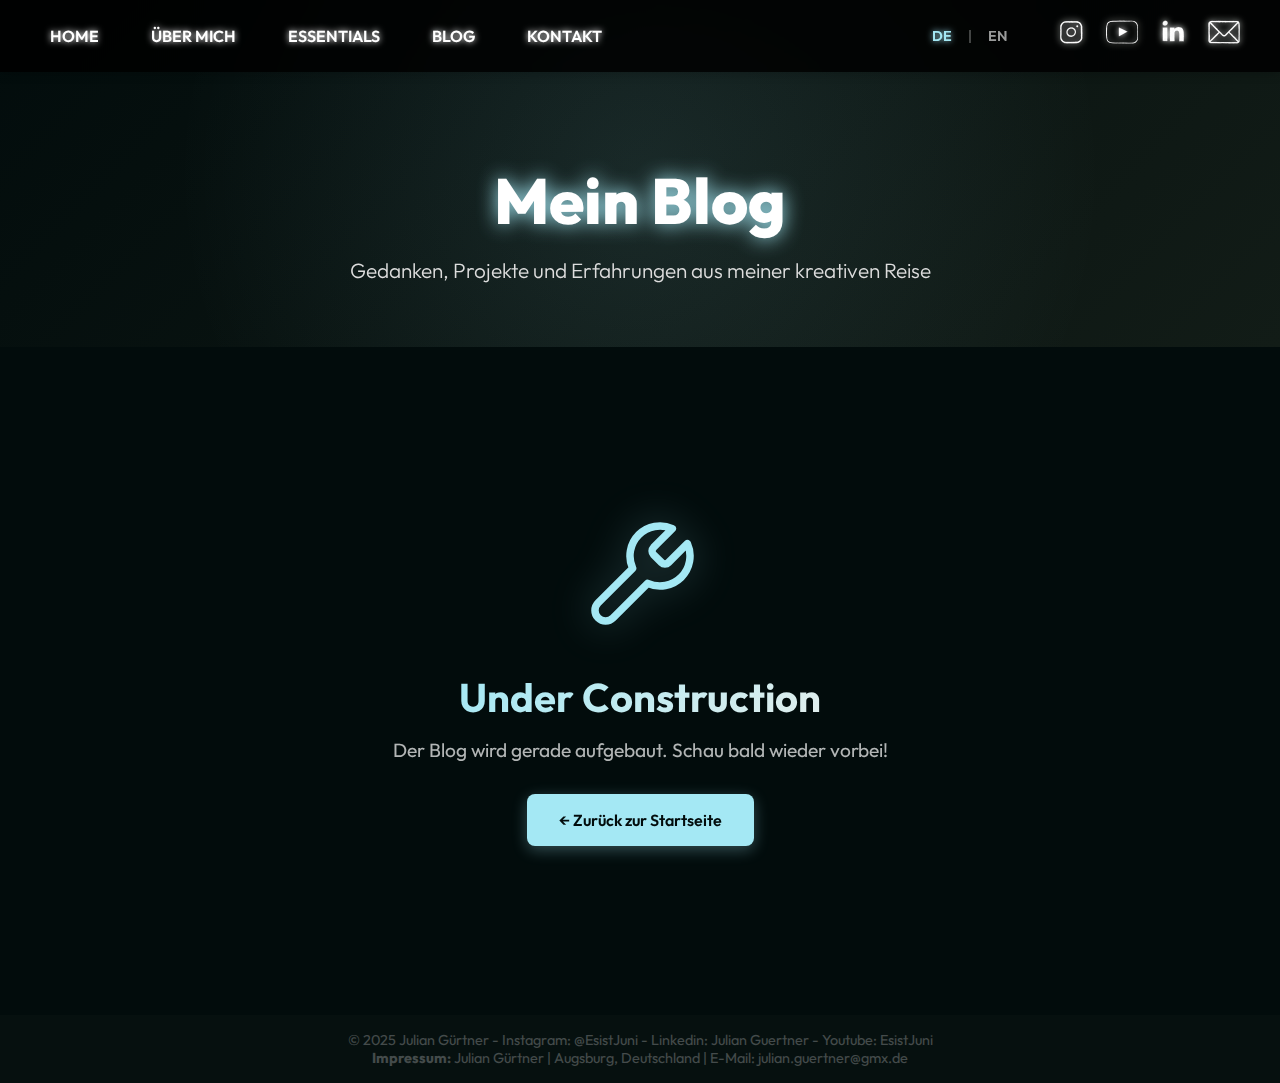
<file: blog.html>
<!DOCTYPE html>
<html lang="de">

<head>
    <meta charset="UTF-8">
    <meta name="viewport" content="width=device-width, initial-scale=1.0">
    <meta name="description" content="Julian Gürtner - Blog & Updates zu meinen Creative Projekten, Reisen und Erfahrungen">
    <meta name="keywords" content="Julian Gürtner, Blog, Creative Projects, Updates">
    <meta name="author" content="Julian Gürtner">

    <!-- Open Graph Meta Tags -->
    <meta property="og:title" content="Julian Gürtner - Blog">
    <meta property="og:description" content="Meine neuesten Updates, Projekte und Gedanken">
    <meta property="og:type" content="website">

    <title>Julian Gürtner - Blog</title>

    <!-- Prevent favicon -->
    <link rel="icon" href="data:,">

    <link href="https://fonts.googleapis.com/css2?family=Outfit:wght@400;600&display=swap" rel="stylesheet">
    <link rel="stylesheet" href="style.css">
</head>

<body>
  <!-- Scroll Progress Bar -->
  <div class="scroll-progress-bar"></div>

  <!-- Back to Top Button -->
  <button class="back-to-top" aria-label="Scroll to top">
    <svg xmlns="http://www.w3.org/2000/svg" width="24" height="24" viewBox="0 0 24 24" fill="none" stroke="currentColor" stroke-width="2">
      <polyline points="18 15 12 9 6 15"></polyline>
    </svg>
  </button>

  <!-- Loading Screen -->
  <div class="loading-screen">
    <div class="loader">
      <div class="loader-circle"></div>
      <div class="loader-text">Loading<span class="loader-dots"></span></div>
    </div>
  </div>

  <!-- Skip to main content link for accessibility -->
  <a href="#blog-content" class="skip-to-content">Skip to main content</a>

  <noscript>
    <div class="no-js-warning">
      This website has limited aesthetic and functionality without JavaScript. Please enable JavaScript in your browser.
    </div>
  </noscript>

<header>
    <!--NAVIGATION -->
    <nav role="navigation" class="nav-background">
       <!-- Hamburger Menu Button -->
       <button class="hamburger" aria-label="Toggle navigation menu" aria-expanded="false">
         <span></span>
         <span></span>
         <span></span>
       </button>

       <div class="nav-left">
        <a href="index.html#hero" class="nav-link">Home</a>
        <a href="index.html#about-me" class="nav-link">Über Mich</a>
        <a href="index.html#essentials-camera" class="nav-link">Essentials</a>
        <a href="blog.html" class="nav-link">Blog</a>
        <a href="index.html#contact" class="nav-link">Kontakt</a>
       </div>
       <div class="nav-right">
        <div class="language-toggle">
          <button class="lang-btn active" data-lang="de" aria-label="Switch to German">DE</button>
          <span class="lang-divider">|</span>
          <button class="lang-btn" data-lang="en" aria-label="Switch to English">EN</button>
        </div>
        <div class="social-icons">
          <a href="https://www.instagram.com/esistjuni/"                  target="_blank" rel="noopener noreferrer" aria-label="Instagram" class="nav-icon"><img src="icons/instagram.png" alt="Instagram-Link to EsIstJuni-Account"></a>
          <a href="https://www.youtube.com/@EsIstJuni"                    target="_blank" rel="noopener noreferrer" aria-label="Youtube"   class="nav-icon"><img src="icons/youtube.png" alt="Youtube-Link to EsIstJuni-Channel"></a>
          <a href="https://www.linkedin.com/in/julian-g%C3%BCrtner-69195126b/" target="_blank" rel="noopener noreferrer" aria-label="LinkedIn"  class="nav-icon"><img src="icons/linkedin.png" alt="LinkedIn-Link to Julian Guertner"></a>
          <a href="mailto:julian.guertnern@gmx.de"                         aria-label="Mail"      class="nav-icon"><img src="icons/mail.png" alt="Email to Julian Guertner"></a>
        </div>
       </div>
    </nav>

    <!-- Blog Header -->
    <section class="blog-header">
        <div class="blog-header-content fade-in-on-scroll">
            <h1>Mein Blog</h1>
            <p>Gedanken, Projekte und Erfahrungen aus meiner kreativen Reise</p>
        </div>
    </section>
</header>

<!-- BLOG CONTENT -->
<section id="blog-content">
    <div class="under-construction-container fade-in-on-scroll">
        <div class="construction-icon">
            <svg xmlns="http://www.w3.org/2000/svg" width="120" height="120" viewBox="0 0 24 24" fill="none" stroke="currentColor" stroke-width="1.5" stroke-linecap="round" stroke-linejoin="round">
                <path d="M14.7 6.3a1 1 0 0 0 0 1.4l1.6 1.6a1 1 0 0 0 1.4 0l3.77-3.77a6 6 0 0 1-7.94 7.94l-6.91 6.91a2.12 2.12 0 0 1-3-3l6.91-6.91a6 6 0 0 1 7.94-7.94l-3.76 3.76z"></path>
            </svg>
        </div>
        <h2>Under Construction</h2>
        <p>Der Blog wird gerade aufgebaut. Schau bald wieder vorbei!</p>
        <a href="index.html" class="back-home-button">← Zurück zur Startseite</a>
    </div>
</section>

<script src="translations.js"></script>
<script src="script.js"></script>

<footer>
  <div class = "footer">
    <p>© 2025 Julian Gürtner - Instagram: @EsistJuni - Linkedin: Julian Guertner - Youtube: EsistJuni</p>
    <p class="impressum">
      <strong>Impressum:</strong> Julian Gürtner | Augsburg, Deutschland | E-Mail: julian.guertner@gmx.de
    </p>
  </div>
</footer>
</body>
</html>
</file>
<file: style.css>
* {
  margin: 0;
  padding: 0;
  box-sizing: border-box; /* padding and border gets involved into width */
}

html {
  scroll-behavior: smooth;
  overflow-anchor: auto; /* Enable scroll anchoring */
}

body {
  background-color: var(--background-dark);
  color: white;
  font-family: 'Outfit', sans-serif;
  position: relative;
  overflow-x: hidden;
  overflow-anchor: auto; /* Enable scroll anchoring */
}

/*
==================== SCROLL PROGRESS BAR ====================
*/
.scroll-progress-bar {
  position: fixed;
  top: 0;
  left: 0;
  width: 0%;
  height: 4px;
  background: linear-gradient(to right, var(--accent-primary), var(--highlight-glow));
  z-index: 10000;
  transition: none; /* remove transition for instant update */
  box-shadow: 0 0 10px var(--accent-primary);
  will-change: width; /* GPU acceleration for smoother animation */
}

/*
==================== BACK TO TOP BUTTON ====================
*/
.back-to-top {
  position: fixed;
  bottom: 2rem;
  right: 2rem;
  width: 50px;
  height: 50px;
  background: var(--accent-primary);
  border: none;
  border-radius: 50%;
  cursor: pointer;
  display: flex;
  align-items: center;
  justify-content: center;
  z-index: 1000;
  opacity: 0;
  visibility: hidden;
  transition: all 0.3s ease;
  box-shadow: 0 4px 12px rgba(164, 232, 244, 0.4);
}

.back-to-top.visible {
  opacity: 1;
  visibility: visible;
}

.back-to-top:hover {
  transform: translateY(-5px);
  box-shadow: 0 6px 20px rgba(164, 232, 244, 0.6);
  background: var(--highlight-glow);
}

.back-to-top:focus {
  outline: 2px solid white;
  outline-offset: 2px;
}

.back-to-top svg {
  color: var(--background-dark);
  width: 24px;
  height: 24px;
}

@media (max-width: 896px) {
  .back-to-top {
    bottom: 1rem;
    right: 1rem;
    width: 45px;
    height: 45px;
  }
}

/*
==================== LOADING SCREEN ====================
*/
.loading-screen {
  position: fixed;
  top: 0;
  left: 0;
  width: 100%;
  height: 100%;
  background: var(--background-dark);
  display: flex;
  justify-content: center;
  align-items: center;
  z-index: 9999;
  transition: opacity 0.5s ease, visibility 0.5s ease;
}

.loading-screen.hidden {
  opacity: 0;
  visibility: hidden;
}

.loader {
  display: flex;
  flex-direction: column;
  align-items: center;
  gap: 1.5rem;
}

.loader-circle {
  width: 60px;
  height: 60px;
  border: 4px solid rgba(164, 232, 244, 0.2);
  border-top: 4px solid var(--accent-primary);
  border-radius: 50%;
  animation: spin 1s linear infinite;
}

@keyframes spin {
  0% { transform: rotate(0deg); }
  100% { transform: rotate(360deg); }
}

.loader-text {
  font-size: 1.2rem;
  color: var(--text-primary);
  font-weight: 600;
  letter-spacing: 0.1rem;
  filter: drop-shadow(0 0 5px var(--accent-primary));
}

.loader-dots::after {
  content: '';
  animation: dots 1.5s steps(4, end) infinite;
}

@keyframes dots {
  0%, 20% { content: ''; }
  40% { content: '.'; }
  60% { content: '..'; }
  80%, 100% { content: '...'; }
}

/*
==================== SKIP TO CONTENT LINK ====================
*/
.skip-to-content {
  position: absolute;
  top: -100px;
  left: 0;
  background: var(--accent-primary);
  color: black;
  padding: 0.5rem 1rem;
  text-decoration: none;
  font-weight: 600;
  z-index: 1000;
  transition: top 0.3s;
}

.skip-to-content:focus {
  top: 0;
}

:root {
  --background-dark: #020C0C;
  --background-secondary: #121C17;
  --accent-secondary: #725A24;
  --text-primary: #ffffff;
  --text-muted: #dddddd;
  --highlight-glow: #E1EEED;
  --link-hover: #01262D;
  --accent-primary: #a4e8f4;
  --icon-background: #1d1d1d;
  --carousel-heading: #BDD8D8;
}




/*
====================  Hero Section  ==================== 
*/
#hero {
  height: 100vh; /* full viewport height */
  position: relative; /* for absolute positioning of children */
  display: flex; /* Flexbox activated */
  align-items: center; /* vertical centering */
  justify-content: center; /* horizontal centering */
  text-align: center; /* text centered */
}

/*
==================== Video ==================== 
*/
.hero-video {
  position: absolute; /* absolute for z-index */
  top: 0;   /*because of absolute*/
  left: 0;  /*because of absolute*/
  width: 100%;
  height: 100%;
  object-fit: cover; /* Video deckt den Bereich ab */
  z-index: 1; /*behind the text content*/
}

/*
==================== Content ==================== )
*/

.hero-content {
  position: absolute; /* absolute for z-index */
  top: 50%;
  left: 50%;
  transform: translate(-50%, -50%); /* centers the Content - for when fadeInUp function is disabled */
  z-index: 2; /* on top of Video */
  max-width: 800px;
  padding: 2rem; /* space to border */
  color: var(--text-primary);
  animation: fadeInUp 1.2s ease-out both; /* see fadeInUp below */
}

@keyframes fadeInUp {
  0% {
      opacity: 0;
      transform: translate(-50%, -40%); /* x-coords, y-coords*/
  }
  100% {
      opacity: 1;
      transform: translate(-50%, -50%);
  }
}

/*
==================== Heading ====================
*/
.hero-content h1 {
  font-size: 5rem;
  font-weight: 800;
  margin-bottom: 0.5rem; /* distance to <p>*/
  font-family: 'Outfit', sans-serif;
  filter: drop-shadow(0 0 5px white);
  min-height: 6rem; /* reserve space for typing animation */
  display: inline-block; /* changed from flex to inline-block */
  width: 100%;
  text-align: center;
}

.typing-text {
  display: inline;
}

.cursor {
  display: inline;
  animation: blink 1s step-end infinite;
  margin-left: 2px;
}

@keyframes blink {
  0%, 50% { opacity: 1; }
  51%, 100% { opacity: 0; }
}

@media (max-width: 896px) { /* Media Query for smaller screens h1*/
  .hero-content h1 {
    font-size: 4rem;
    min-height: 5rem;
  }
}
/*
==================== Paragraph ==================== 
*/
.hero-content p {
  font-size: 1.5rem; /* smaller text */
  font-weight: 300; /* thinner writing */
  color: var(--text-muted); /* light-grey */
  text-align: center;
  white-space: nowrap;
}

@media (max-width: 896px) { /* Media Query for smaller screens p*/
  .hero-content p {
    font-size: 1.3rem;
  }
}

/*
==================== Scroll Indicator ====================
*/
.scroll-indicator {
  position: absolute;
  bottom: 2rem;
  left: 50%;
  transform: translateX(-50%);
  display: flex;
  flex-direction: column;
  align-items: center;
  gap: -10px;
  opacity: 1;
  transition: opacity 0.5s ease;
  z-index: 10;
  cursor: pointer;
}

.scroll-indicator.hidden {
  opacity: 0;
  pointer-events: none;
}

.scroll-indicator svg {
  color: white;
  filter: drop-shadow(0 0 5px rgba(255, 255, 255, 0.5));
  animation: bounce 2s ease-in-out infinite;
}

.scroll-indicator svg:nth-child(2) {
  margin-top: -15px;
  animation-delay: 0.2s;
}

@keyframes bounce {
  0%, 100% {
    transform: translateY(0);
    opacity: 0.7;
  }
  50% {
    transform: translateY(10px);
    opacity: 1;
  }
}

.scroll-indicator:hover svg {
  animation-play-state: paused;
  opacity: 1;
}

@media (max-width: 896px) {
  .scroll-indicator {
    bottom: 1.5rem;
  }

  .scroll-indicator svg {
    width: 25px;
    height: 25px;
  }
}

/*
==================== Nav-Bar (General) ====================
*/
nav {
  position: fixed; /* always on fixed position */
  top: 0;
  left: 0;
  width: 100%;
  padding: 1rem 2rem; /*top sides*/
  background-color: rgba(0, 0, 0, 0); /* transparent */
  display: flex;
  justify-content: space-between; /* between nav-left and nav-right */ 
  flex-direction: row;
  gap: 1rem; /* between nav-left and nav-right*/
  z-index: 100; /*over everything else*/
  transition: top 0.4s ease-in-out; /* animater show/hide */
}
/*
==================== Nav-Bar if not over Hero section ==================== 
*/
nav.nav-background { /*for all nav-Elements with background*/
  background-color: rgba(0, 0, 0, 0.85); /* dark background */
  backdrop-filter: blur(6px); /* blurry */
  box-shadow: 0 2px 10px rgba(0, 0, 0, 0.2); /* shadow for depth */
}

/*
==================== Nav-Bar (Elements) ==================== )
*/
.nav-left, .nav-right { /*Elements left and right*/
  display: flex;
  gap: 1rem; /* gaps between Elements */
}

/*
==================== Left - Nav-Bar - Sections ==================== 
*/

.nav-left a {
  color: white;
  text-decoration: none; /* no underlines */
  text-transform: uppercase;
  font-family: 'Outfit', sans-serif;
  margin: 0 0.5rem; /* top&bot = 0, left&right= 0.5*/
  font-weight: 600; /*semi-bold*/
  font-size: 1rem;
  padding: 0.5rem; /*padding inside the links*/
  border: 2px solid transparent; /*transparent border for hover effect*/
  transition: all 0.2s ease; /* smooth transition for hover effects */
  filter: drop-shadow(0 0 3px white); /* glow effect*/
  white-space: nowrap; /* prevents text from wrapping to the next line */
}

.nav-left a:focus {
  outline: 2px solid white;
  outline-offset: 2px;
}

.nav-left a:hover {
  background-color: white;
  color: black;
  font-weight: 700;
}

/*
==================== Right - Nav-Bar - Icons ====================
*/
.nav-icon img {
  width: 32px;
  height: 32px;
  margin: 0 0.5rem;
  transition: transform 0.2s ease; /* smooth scaling on hover*/
  filter: drop-shadow(0 0 3px white);
}

.nav-icon:hover img {
  transform: scale(1.1);
}

.nav-icon:focus {
  outline: 2px solid white;
  outline-offset: 2px;
  border-radius: 4px;
}

/*
==================== LANGUAGE TOGGLE ====================
*/
.language-toggle {
  display: flex;
  align-items: center;
  gap: 0.5rem;
  margin-right: 1rem;
}

.lang-btn {
  background: transparent;
  border: none;
  color: rgba(255, 255, 255, 0.6);
  font-family: 'Outfit', sans-serif;
  font-size: 0.9rem;
  font-weight: 600;
  cursor: pointer;
  padding: 0.3rem 0.5rem;
  transition: all 0.3s ease;
  text-transform: uppercase;
}

.lang-btn:hover {
  color: rgba(255, 255, 255, 0.9);
}

.lang-btn.active {
  color: var(--accent-primary);
  filter: drop-shadow(0 0 3px var(--accent-primary));
}

.lang-btn:focus {
  outline: 2px solid white;
  outline-offset: 2px;
  border-radius: 4px;
}

.lang-divider {
  color: rgba(255, 255, 255, 0.4);
  font-size: 0.9rem;
}

/*
==================== HAMBURGER MENU BUTTON ====================
*/
.hamburger {
  display: none; /* hidden by default on desktop */
  flex-direction: column;
  gap: 5px;
  background: transparent;
  border: none;
  cursor: pointer;
  padding: 0.5rem;
  z-index: 101;
}

.hamburger span {
  display: block;
  width: 28px;
  height: 3px;
  background-color: white;
  transition: all 0.3s ease;
  border-radius: 2px;
  filter: drop-shadow(0 0 3px white);
}

.hamburger:focus {
  outline: 2px solid white;
  outline-offset: 2px;
}

/* Hamburger animation when active */
.hamburger.active span:nth-child(1) {
  transform: rotate(45deg) translate(8px, 8px);
}

.hamburger.active span:nth-child(2) {
  opacity: 0;
}

.hamburger.active span:nth-child(3) {
  transform: rotate(-45deg) translate(7px, -7px);
}

/*
==================== MEDIA QUEUE FOR NAV BAR CHANGE ==================== )
*/

@media (max-width: 896px) { /* Media Query for smaller screens */
  nav {
      flex-direction: column;
      align-items: flex-start;
      padding: 0;
  }

  /* Hamburger container - minimal space */
  .hamburger {
    display: flex;
    margin: 0.5rem 1rem;
    padding: 0.25rem;
  }

  /* Only show background when scrolled AND menu open */
  nav.nav-background:not(.menu-active) {
    background-color: transparent;
    backdrop-filter: none;
    box-shadow: none;
  }

  nav.nav-background.menu-active {
    padding: 0.5rem 0 1rem 0;
  }

  .nav-left {
      flex-direction: column;
      align-items: flex-start;
      gap: 0.5rem;
      width: 100%;
      max-height: 0;
      overflow: hidden;
      transition: max-height 0.4s ease;
      padding: 0 1rem;
  }

  .nav-left.active {
    max-height: 400px;
    padding: 0.5rem 1rem 0 1rem;
  }

  .nav-right {
    flex-direction: column;
    align-items: flex-start;
    justify-content: flex-start;
    margin-top: 0;
    max-height: 0;
    overflow: hidden;
    transition: max-height 0.4s ease;
    padding: 0 1rem;
    gap: 0.5rem;
  }

  .nav-right.active {
    max-height: 150px;
    margin-top: 0.5rem;
    padding: 0 1rem;
  }

  .social-icons {
    display: grid;
    grid-template-columns: repeat(2, auto); /* 2 Spalten */
    gap: 0.5rem;
    align-items: center;
    order: 1; /* Socials zuerst auf Mobile */
  }

  .language-toggle {
    margin-right: 0;
    margin-top: 0.5rem;
    order: 2; /* Language Toggle danach auf Mobile */
  }

  .lang-btn {
    font-size: 0.85rem;
    padding: 0.2rem 0.4rem;
  }

}

/*
==================== GRADIENT TRANSITION ==================== 
*/
.video-gradient-overlay {
  position: absolute; /* absolut for z-index and fixed on top of hero-video*/
  bottom: 0;
  width: 100%;
  height: 150px;
  background: linear-gradient(to bottom, rgba(0,0,0,0) 0%, var(--background-dark) 100%);
  z-index: 2; /* has to be higher than video*/
  pointer-events: none; /* no click detection */
}

/*
==================== TRANSITION WRAPPER ==================== 
*/

.transition-title-wrapper {
  display: flex;
  align-items: center;
  justify-content: center;
  gap: 1rem; /* space between lines and title*/
  margin: 4rem 0 2rem; /* top, right, bottom*/
  pointer-events: none;
}

/*
==================== GRADIENT TRANSITION ==================== 
*/
.transition-title{
  font-size: 2rem; /* two times the standard */
  font-weight: 700;
  color: var(--text-primary);
  filter: drop-shadow(0 0 2px white);
  text-shadow: 0 2px 10px rgba(26, 92, 78, 0.8);
  letter-spacing: 0.1rem;
  padding: 0 1rem; /* distance to lines */
  white-space: normal; /*allows the text to wrap (technically not needed)*/
}

.line {
  flex-grow: 1; /* allows the line to shrink and grow*/
  height: 1px;
  background: linear-gradient(to right, transparent, white, transparent);
  opacity: 0.5;
  max-width: 200px;
}

@media (max-width: 896px) {
  .transition-title {
    text-align: center;
  }
 .line{
  display: none;
 }
}
/*
==================== ABOUT ME PARENT-CLASS ====================
*/
#about-me {
  padding: 6em 2rem 2rem 2rem; /*top, right, bottom, left*/
  background-color: var(--background-dark); /* dark background */
  color: var(--text-muted);
}

/*
==================== ABOUT ME SECTION ====================
*/
.about-me-grid {
  max-width: 1200px;           /* max width of container*/
  margin: 0 auto;              /* horizontal centering (top/down 0, left/right auto) */
  display: grid;               /* CSS Grid Layout activated */
  grid-template-columns: 1fr 1.55fr 0.8fr; /* 3 Columns with different widths (fraction units)*/
  gap: 3rem;                   /* gap (horizontal & vertical) between Grid-Elements*/
  align-items: start;         /* aligning along the diagonal axis*/
}

/*
==================== ABOUT ME LEFT PICTURE ====================
*/

.about-me-left img {
  width: 100%;  /*100% of parent container*/
  max-width: 300px;
  min-height: 550px;
  border-radius: 20px;
  object-fit: cover;
  box-shadow: 0 4px 12px rgba(255, 255, 255, 0.6);
}

@media (max-width: 896px) {
  .about-me-left img {
    margin: -2rem auto 0 auto;
    width: 100%;
    max-width: 250px; 
    min-height: 200px;
    max-height: 500px;
  }
}

/*
==================== ABOUT ME CENTER "HELLO" CONTAINER ==================== )
*/

.about-me-center {
  display: flex;
  flex-direction: column;
  gap: 2rem;
}

/*
==================== ABOUT ME "HELLO" ====================
*/
.about-me-center h2 {
  font-size: 2.5rem;
  font-weight: 700;
  color: var(--text-primary);
  margin-bottom: 0.5rem;
  filter : drop-shadow(0 0 10px var(--highlight-glow));
}

/*
==================== ABOUT ME CENTER LIST ====================
*/
.about-me-hello ul {
  list-style-position: inside; /*bullet inside textblock*/
  padding-left: 0;             /* no left extra padding */
  text-align: left;            /* text left */
  max-height: 550px;
  font-size: 1.1rem;
  line-height: 1.0;
}

.about-me-hello ul li {
  margin-bottom: 1rem; /* spacing between list items */
}

.about-me-hello ul li:last-child {
  margin-bottom: 0; /* no margin for last item */
}

@media (max-width: 896px) {
  .about-me-hello ul {
    text-align: center;
    list-style-position: inside; /* bullet inside textblocks */
  }
}


/*
==================== ABOUT ME CENTER "TEXT" ====================
*/
.about-me-center p {
  font-size: 1.1rem;
  line-height: 1.6;
  color: var(--text-muted);
}

/*
==================== ABOUT ME CENTER "EDUCATION HEADER" ====================
*/
.about-me-center h3 {
  font-size: 1.4rem;
  color: var(--accent-primary);
  margin-top: 2rem;
  margin-bottom: 0.5rem; /*margin until the Text*/
}

/*
==================== ABOUT ME CENTER "EDUCATION ENTRY" ====================
*/
.about-me-center .education-entry {
  margin-bottom: 1rem;
  line-height: 1.6;
}

/*
==================== ABOUT ME EDUCATION PARAGRAPHS ====================
*/
.about-me-education p {
  margin-bottom: 1.5rem; /* Abstand zwischen Bildungs-Einträgen */
}

.about-me-education p:last-child {
  margin-bottom: 0; /* Kein Abstand nach dem letzten Eintrag */
}

/*
==================== ABOUT ME RIGHT CONTAINER ====================
*/
.about-me-right {
  display: flex;
  flex-direction: column;
  gap: 3rem; /* space between container elements */
}

/*
==================== ABOUT ME RIGHT HEADERS (H3) ====================
*/
.about-me-right h3 {
  font-size: 1.4rem;
  color: var(--accent-primary);
  margin-bottom: 1.2rem; /* Abstand zwischen Header und Content */
}


/*
==================== ABOUT ME "EDUCATION RIGHT SKILLS LIST" ====================
*/
.skills-list,
.experience-list {
  list-style: none; /* no bullets */
  padding: none; /* no inner padding - so it is aligned with the "skills" Header */
  display: flex; /* flex container */
  flex-wrap: wrap; /* allows to wrap*/
  gap: 1.5rem; /* space between items */
}

/*
==================== ABOUT ME "EDUCATION RIGHT SKILLS LIST ICON-BORDER" ==================== 
*/
.skills-list li {
  background-color: var(--icon-background);
  padding: 2.0rem; /*between boxes - increses size*/
  border-radius: 12px;
  box-shadow: 0 2px 5px rgba(255, 255, 255, 0.3);
  display: flex; /* for aligning content inside the box*/
  align-items: center; /* vertical centering inside the box*/
  justify-content: center; /* horizontal centering inside the box*/
  width: 60px;
  height: 60px;
}

/*
==================== ABOUT ME "EDUCATION RIGHT SKILLS LIST ICONS" ==================== 
*/
.skills-list li img {
  width: 32px;
  height: 32px;
  filter: drop-shadow(0 0 2px white);
}

/*
==================== ABOUT ME "EXPERIENCE RIGHT EXPERIENCES LIST" ==================== 
*/
.experience-list li {
  background-color: var(--icon-background);
  padding: 0.8rem 1rem; /* padding top/bottom, left/right from box to text */
  border-radius: 12px;
  font-size: 0.95rem;
  font-weight: 500;
  color: white;
  box-shadow: 0 2px 5px rgba(255, 255, 255, 0.25);
}

/*
==================== ABOUT ME RESPONSIVE LAYOUT ====================
*/
@media (max-width: 896px) {
  .about-me-grid {
    grid-template-columns: 1fr; /* Enables Columns on small schreens instead of rows */
    text-align: center;
  }

@media (max-width: 400px){
  .about-me-grid {
    margin: 0 1rem; /* margin from left and right */
  }
}

/*
==================== ABOUT ME CENTERING CHILD-CLASSES FOR SMALL DISPLAYS ====================
*/

.about-me-right,
.about-me-center {
    align-items: center;
  }

  .skills-list,
  .experience-list {
    justify-content: center;
  }
}

/*
==================== ESSENTIALS ====================
*/
.essentials-section {
  padding: 6rem 2rem 4rem 2rem ; /* top/bottom, left/right */
  position: relative; /* for positioning child elements */
}

#essentials-camera,
#essentials-microphone,
#essentials-laptop {
  padding: 6rem 2rem 4rem 2rem;
  position: relative;
}


/*
==================== ESSENTIALS GRID ==================== 
*/

.essentials-grid {
  display: flex;
  justify-content: space-between; /* space between the two main elements */
  align-items: center; /* vertical centering*/
  gap: 2rem; /* space between the two main elements */
}

/*
==================== ILLUSTRATION ==================== )
*/
.essentials-image img {
  width: 90%;
  max-width: 500px;   /* max-width for scale control */
  height: auto; /* auto height to maintain aspect ratio */
  filter: brightness(0) invert(1);
  flex: 0.5; /* take as much space as the other object in flex-container */
  margin: 0 0 0 auto; /* top, right, bottom, left */
}

/*
==================== VIDEO-AND-TEXT-GRID ==================== 
*/
.video-and-text-grid {
  flex: 1;  /* take as much space as the other object in flex-container */
  display: flex;  /* Flexbox for layout */
  flex-direction: column; 
  align-items: center;  /* Center the content horizontally */
  justify-content: center;  /* Center the content vertically */
  padding-left: 2rem;   /* distance to the left (Image) */
  padding-right: 2rem; /* distance to the left (Wall) */
  min-width: 350px;
}

/*
==================== VIDEO TITLE ==================== 
*/
.video-title {
  text-align: center;
}

.video-title h3 {
  font-size: 3rem;
  color: var(--text-primary);
  text-shadow: 0 0 6px rgba(255, 255, 255, 0.7);
}

/*
==================== VIDEO WRAPPER ==================== 
*/
.essentials-video-wrapper {
  flex: 1; /*take as much space as the other object in flex-container*/
}

/*
==================== ESSENTIALS VIDEO ==================== 
*/
.essentials-video {
  width: 100%;
  max-width: 1200px;
  border-radius: 12px;
  box-shadow: 0 0 30px rgba(255, 255, 255, 0.7),
              30rem 0 30rem 2rem var(--highlight-glow); /* Glow to right*/ 
  margin: 2rem auto;
  }

  @media (max-width: 896px){
    .essentials-video {
      max-width: 500px;

    }
  }
  
/*
==================== VIDEO DESCRIPTION ==================== 
*/
.video-description {
  text-align: center;
}

.video-description p {
  max-width: 800px;
  font-size: 1.1rem;
  color: var(--text-muted);
  line-height: 1.6;
  text-shadow: 0 0 3px rgba(0, 0, 0, 0.2);
  margin: 0 0 4rem 0;
}


/*
==================== CAROUSEL ==================== 
*/
.carousel-heading {
  font-size: 1.5rem;
  font-weight: 600;
  text-align: center;
  color: var(--carousel-heading);
  margin: 3rem 0 1.5rem; /* top, left&right (centered), bottom*/
  text-shadow: 0 0 5px rgba(255, 255, 255, 0.3);
}

/*
==================== CAROUSEL GRID ==================== 
*/
.carousel-grid {
  display: flex;
  justify-content: center;
  gap: 1rem;
  margin: 0 0 4rem 0;
}

@media (max-width: 896px) {
  .carousel-grid {
    flex-wrap: wrap;
    align-items: center;
  }
}

/*
==================== CAROUSEL ITEMS ==================== 
*/

.carousel-item {
  display: flex;
  width: 100%; /* full width of the parent */
  max-width: 280px;
  border-radius: 12px;
  backdrop-filter: blur(12px);
  text-align: center;
}

/*
==================== CAROUSEL ITEM IMAGE ==================== 
*/
.carousel-item img {
  width: 100%;
  border-radius: 10px;
  margin-bottom: 0.75rem;
  box-shadow: 0 0 8px rgba(255, 255, 255, 0.1);
  opacity: 0.5;
  transition: opacity 0.3s ease, transform 0.3s ease, box-shadow 0.3s ease;
}

/*
==================== CAROUSEL TEXT ====================
*/
.carousel-item p {
  font-size: 1rem;
  color: var(--text-muted);
  text-align: center;
  font-weight: 400;
  transition: color 0.3s ease, opacity 0.3s ease;
  opacity: 0.5;
}

.carousel-item a {
  text-decoration: none; /* no underlines */
  display: block; /* make entire link area clickable */
}

/*
==================== CAROUSEL ITEM HOVER (works for both image and text) ====================
*/
.carousel-item:hover img {
  opacity: 1.0;
  transform: scale(1.05);
  box-shadow: 0 0 25px rgba(164, 232, 244, 0.6),
              0 0 40px rgba(164, 232, 244, 0.3),
              0 4px 20px rgba(0, 0, 0, 0.3);
}

.carousel-item:hover p {
  opacity: 1.0;
  color: var(--accent-primary);
}


/*
==================== ESSENTIALS VIDEO MIRRORED ==================== 
*/
.essentials-video.mirrored {
  box-shadow: 
    0 0 30px rgba(255, 255, 255, 0.7),
    -30rem 0 30rem 2rem var(--highlight-glow); /* Glow to the left */
}


/*
==================== FADE IN ON SCROLL ==================== 
*/
.fade-in-on-scroll {
  opacity: 0; /* starting transparent */
  transform: translateY(40px); /* start-position */
  transition: opacity 1s ease-out, transform 1s ease-out; /* animation */
  will-change: opacity, transform; /* optimization -> will use GPU to prepare. */
  backface-visibility: hidden; /* normally used to deny that backsides of 3d ojects get loaded. -> "flat"*/
  transform: translateZ(0);
}

.fade-in-on-scroll.visible {
  opacity: 1.0;
  transform: translateY(0); /* end-position */
  transition: all 0.5s ease-in-out;
}


@media (max-width: 896px) {
  .essentials-grid {
    flex-direction: column;
    text-align: center;
  }

  /* Reverse order for microphone section in mobile view */
  #essentials-microphone .essentials-grid {
    display: flex;
    flex-direction: column-reverse;
  }

  .essentials-image img {
    width: 100%;
    max-width: 600px;
    height: auto;
    filter: brightness(0) invert(1);
  }

  @media (max-width: 896px) {
    .essentials-image img {
      width: 100%;
      max-width: 300px;
      height: auto;
    }
  }

  .essentials-discription, .carousel {
    padding: 0 1rem;
  }
}


/* Essentials Section 2 – mirrored */
#essentials-microphone {
  padding: 6rem 2rem;
  color: white;
  position: relative;
}


@media (max-width: 768px) {
  #essentials-microphone, #essentials-laptop {
    padding: 3rem 1rem;
  }
}



/*
==================== VERTICAL DIVIDER  ====================
*/
.vertical-divider {
  height: 100px;
  width: 2px;
  background: linear-gradient(to bottom, rgba(255,255,255,0.5), rgba(255,255,255,0));
  margin: 0rem auto 0rem auto; /* top, right, bottom, left */
  position: relative;
  z-index: 1;
}


/*
==================== DOWNLOAD SECTION  ====================
*/
.download-section {
  padding: 6rem 2rem;
  display: flex;
  justify-content: center;
  align-items: center;
}

.download-container {
  text-align: center;
  max-width: 600px;
  padding: 3rem 2rem;
  background: rgba(164, 232, 244, 0.03);
  border: 2px solid rgba(164, 232, 244, 0.2);
  border-radius: 12px;
  box-shadow: 0 4px 20px rgba(0, 0, 0, 0.3);
}

.download-icon {
  color: var(--accent-primary);
  margin-bottom: 1.5rem;
  animation: float 3s ease-in-out infinite;
}

@keyframes float {
  0%, 100% {
    transform: translateY(0);
  }
  50% {
    transform: translateY(-10px);
  }
}

.download-title {
  font-size: 2rem;
  color: var(--text-primary);
  margin-bottom: 1rem;
  font-weight: 600;
}

.download-description {
  font-size: 1.1rem;
  color: var(--text-muted);
  margin-bottom: 2rem;
  line-height: 1.6;
}

.download-button {
  display: inline-flex;
  align-items: center;
  gap: 0.75rem;
  padding: 1rem 2rem;
  background: var(--accent-primary);
  color: var(--background-dark);
  font-size: 1.1rem;
  font-weight: 600;
  text-decoration: none;
  border-radius: 8px;
  transition: all 0.3s ease;
  box-shadow: 0 4px 15px rgba(164, 232, 244, 0.3);
}

.download-button:hover {
  background: #8dd9ea;
  transform: translateY(-2px);
  box-shadow: 0 6px 20px rgba(164, 232, 244, 0.4);
}

.download-button:active {
  transform: translateY(0);
}

.download-button svg {
  width: 20px;
  height: 20px;
}

@media (max-width: 768px) {
  .download-section {
    padding: 4rem 1rem;
  }

  .download-container {
    padding: 2rem 1.5rem;
  }

  .download-title {
    font-size: 1.5rem;
  }

  .download-description {
    font-size: 1rem;
  }

  .download-button {
    padding: 0.875rem 1.5rem;
    font-size: 1rem;
  }
}

/*
==================== CONTACT SECTION  ====================
*/
.contact-grid {
  display: flex;
  justify-content: center;
  align-items: center;
  flex-wrap: wrap; /* if needed, wrap*/
  gap: 1rem;
  max-width: 700px;
  margin: 4rem auto;
}

.contact-question,
.contact-link-image {
  flex: 1;
  display: flex;
  justify-content: center;
}

.contact-grid img {
  width: 100%;                 /* scaling with Container */
  max-width: 300px;            /* set max */
  height: auto;
  filter: brightness(0) invert(1);
}

@media (max-width: 768px) {
  .contact-grid {
    width: 100%;
    max-width: 95vw;           /* distance to border */
    gap: 0rem;                 /* no gap - images very close together */
    margin: 4rem auto;
    justify-content: center;
  }

  .contact-question {
    flex: 0 0 auto;
    margin-right: -1rem;       /* small gap between arrow and letter */
  }

  .contact-link-image {
    flex: 0 0 auto;
  }

  .contact-grid img {
    max-width: 220px;          /* larger size for mobile */
  }
}

.footer {
  background-color: var(--background-secondary);
  color: var(--text-muted);
  padding: 1rem; /* top/bottom */
  text-align: center;
  font-size: 0.9rem;
  opacity: 0.3;
  position: relative; /* for positioning child elements */
}

/*
==================== BLOG HEADER ====================
*/
.blog-header {
  padding: 10rem 2rem 4rem 2rem;
  background: linear-gradient(135deg, var(--background-dark) 0%, var(--background-secondary) 100%);
  text-align: center;
  position: relative;
  overflow: hidden;
}

.blog-header::before {
  content: '';
  position: absolute;
  top: 0;
  left: 0;
  right: 0;
  bottom: 0;
  background: radial-gradient(circle at 50% 50%, rgba(164, 232, 244, 0.1) 0%, transparent 70%);
  pointer-events: none;
}

.blog-header-content {
  position: relative;
  z-index: 1;
  max-width: 800px;
  margin: 0 auto;
}

.blog-header h1 {
  font-size: 4rem;
  font-weight: 800;
  color: var(--text-primary);
  margin-bottom: 1rem;
  filter: drop-shadow(0 0 10px var(--accent-primary));
}

.blog-header p {
  font-size: 1.3rem;
  color: var(--text-muted);
  font-weight: 300;
}

@media (max-width: 896px) {
  .blog-header {
    padding: 8rem 2rem 3rem 2rem;
  }

  .blog-header h1 {
    font-size: 3rem;
  }

  .blog-header p {
    font-size: 1.1rem;
  }
}

/*
==================== BLOG CONTENT ====================
*/
#blog-content {
  padding: 4rem 2rem;
  background-color: var(--background-dark);
}

.blog-container {
  max-width: 900px;
  margin: 0 auto;
}

/*
==================== BLOG POST ====================
*/
.blog-post {
  background: rgba(255, 255, 255, 0.02);
  border: 1px solid rgba(164, 232, 244, 0.15);
  border-radius: 16px;
  margin-bottom: 3rem;
  overflow: hidden;
  transition: all 0.3s ease;
  box-shadow: 0 4px 20px rgba(0, 0, 0, 0.2);
}

.blog-post:hover {
  transform: translateY(-5px);
  box-shadow: 0 8px 30px rgba(164, 232, 244, 0.2);
  border-color: rgba(164, 232, 244, 0.3);
}

/*
==================== BLOG POST HEADER ====================
*/
.blog-post-header {
  position: relative;
  width: 100%;
  height: 400px;
  overflow: hidden;
}

.blog-post-image {
  width: 100%;
  height: 100%;
  object-fit: cover;
  transition: transform 0.5s ease;
}

.blog-post:hover .blog-post-image {
  transform: scale(1.05);
}

.blog-post-meta {
  position: absolute;
  bottom: 1rem;
  left: 1rem;
  display: flex;
  gap: 0.75rem;
}

.blog-post-date,
.blog-post-category {
  background: rgba(0, 0, 0, 0.7);
  backdrop-filter: blur(10px);
  padding: 0.5rem 1rem;
  border-radius: 20px;
  font-size: 0.9rem;
  font-weight: 600;
  color: var(--accent-primary);
}

.blog-post-category {
  background: rgba(164, 232, 244, 0.2);
  border: 1px solid var(--accent-primary);
}

/*
==================== BLOG POST CONTENT ====================
*/
.blog-post-content {
  padding: 2rem;
}

.blog-post-content h2 {
  font-size: 2rem;
  font-weight: 700;
  color: var(--text-primary);
  margin-bottom: 1rem;
  line-height: 1.3;
}

.blog-post-content p {
  font-size: 1.1rem;
  line-height: 1.8;
  color: var(--text-muted);
  margin-bottom: 1rem;
}

.blog-read-more {
  display: inline-flex;
  align-items: center;
  gap: 0.5rem;
  margin-top: 1rem;
  padding: 0.75rem 1.5rem;
  background: var(--accent-primary);
  color: var(--background-dark);
  text-decoration: none;
  border-radius: 8px;
  font-weight: 600;
  transition: all 0.3s ease;
  box-shadow: 0 4px 15px rgba(164, 232, 244, 0.3);
}

.blog-read-more:hover {
  background: var(--highlight-glow);
  transform: translateX(5px);
  box-shadow: 0 6px 20px rgba(164, 232, 244, 0.4);
}

/*
==================== BLOG COMING SOON ====================
*/
.blog-coming-soon {
  text-align: center;
  padding: 4rem 2rem;
  background: rgba(164, 232, 244, 0.03);
  border: 2px dashed rgba(164, 232, 244, 0.2);
  border-radius: 16px;
  margin-top: 2rem;
}

.blog-coming-soon h3 {
  font-size: 2rem;
  color: var(--text-primary);
  margin-bottom: 1rem;
  filter: drop-shadow(0 0 5px var(--accent-primary));
}

.blog-coming-soon p {
  font-size: 1.1rem;
  color: var(--text-muted);
}

@media (max-width: 896px) {
  .blog-post-header {
    height: 250px;
  }

  .blog-post-content {
    padding: 1.5rem;
  }

  .blog-post-content h2 {
    font-size: 1.5rem;
  }

  .blog-post-content p {
    font-size: 1rem;
  }

  .blog-coming-soon {
    padding: 3rem 1.5rem;
  }

  .blog-coming-soon h3 {
    font-size: 1.5rem;
  }
}

/*
==================== EASTER EGG - PARTY MODE ====================
*/
.easter-egg-message {
  position: fixed;
  top: 50%;
  left: 50%;
  transform: translate(-50%, -50%);
  font-size: 3rem;
  font-weight: 800;
  color: white;
  text-shadow: 0 0 20px var(--accent-primary);
  z-index: 10001;
  animation: pulse 0.5s ease-in-out 3;
  pointer-events: none;
}

@keyframes pulse {
  0%, 100% { transform: translate(-50%, -50%) scale(1); }
  50% { transform: translate(-50%, -50%) scale(1.2); }
}

/* Party Mode - Rainbow animation */
body.party-mode {
  animation: rainbow-bg 3s linear infinite;
}

@keyframes rainbow-bg {
  0% { filter: hue-rotate(0deg); }
  100% { filter: hue-rotate(360deg); }
}

/* Confetti */
.confetti {
  position: fixed;
  width: 10px;
  height: 10px;
  top: -10px;
  z-index: 10000;
  animation: confetti-fall 4s linear;
  pointer-events: none;
}

@keyframes confetti-fall {
  0% {
    transform: translateY(0) rotate(0deg);
    opacity: 1;
  }
  100% {
    transform: translateY(100vh) rotate(720deg);
    opacity: 0;
  }
}

/*
==================== UNDER CONSTRUCTION ====================
*/
.under-construction-container {
  display: flex;
  flex-direction: column;
  align-items: center;
  justify-content: center;
  min-height: 60vh;
  padding: 4rem 2rem;
  text-align: center;
}

.construction-icon {
  margin-bottom: 2rem;
  animation: float 3s ease-in-out infinite;
}

.construction-icon svg {
  stroke: var(--accent-primary);
  filter: drop-shadow(0 0 20px rgba(164, 232, 244, 0.3));
}

@keyframes float {
  0%, 100% {
    transform: translateY(0);
  }
  50% {
    transform: translateY(-20px);
  }
}

.under-construction-container h2 {
  font-size: 2.5rem;
  margin-bottom: 1rem;
  background: linear-gradient(135deg, var(--accent-primary), var(--highlight-glow));
  -webkit-background-clip: text;
  -webkit-text-fill-color: transparent;
  background-clip: text;
}

.under-construction-container p {
  font-size: 1.2rem;
  color: rgba(255, 255, 255, 0.7);
  margin-bottom: 2rem;
  max-width: 600px;
}

.back-home-button {
  display: inline-block;
  padding: 1rem 2rem;
  background: var(--accent-primary);
  color: var(--background-dark);
  text-decoration: none;
  border-radius: 8px;
  font-weight: 600;
  transition: all 0.3s ease;
  box-shadow: 0 4px 15px rgba(164, 232, 244, 0.3);
}

.back-home-button:hover {
  transform: translateY(-3px);
  box-shadow: 0 6px 25px rgba(164, 232, 244, 0.5);
  background: var(--highlight-glow);
}

@media (max-width: 768px) {
  .under-construction-container h2 {
    font-size: 2rem;
  }

  .under-construction-container p {
    font-size: 1rem;
  }

  .construction-icon svg {
    width: 80px;
    height: 80px;
  }
}
</file>
